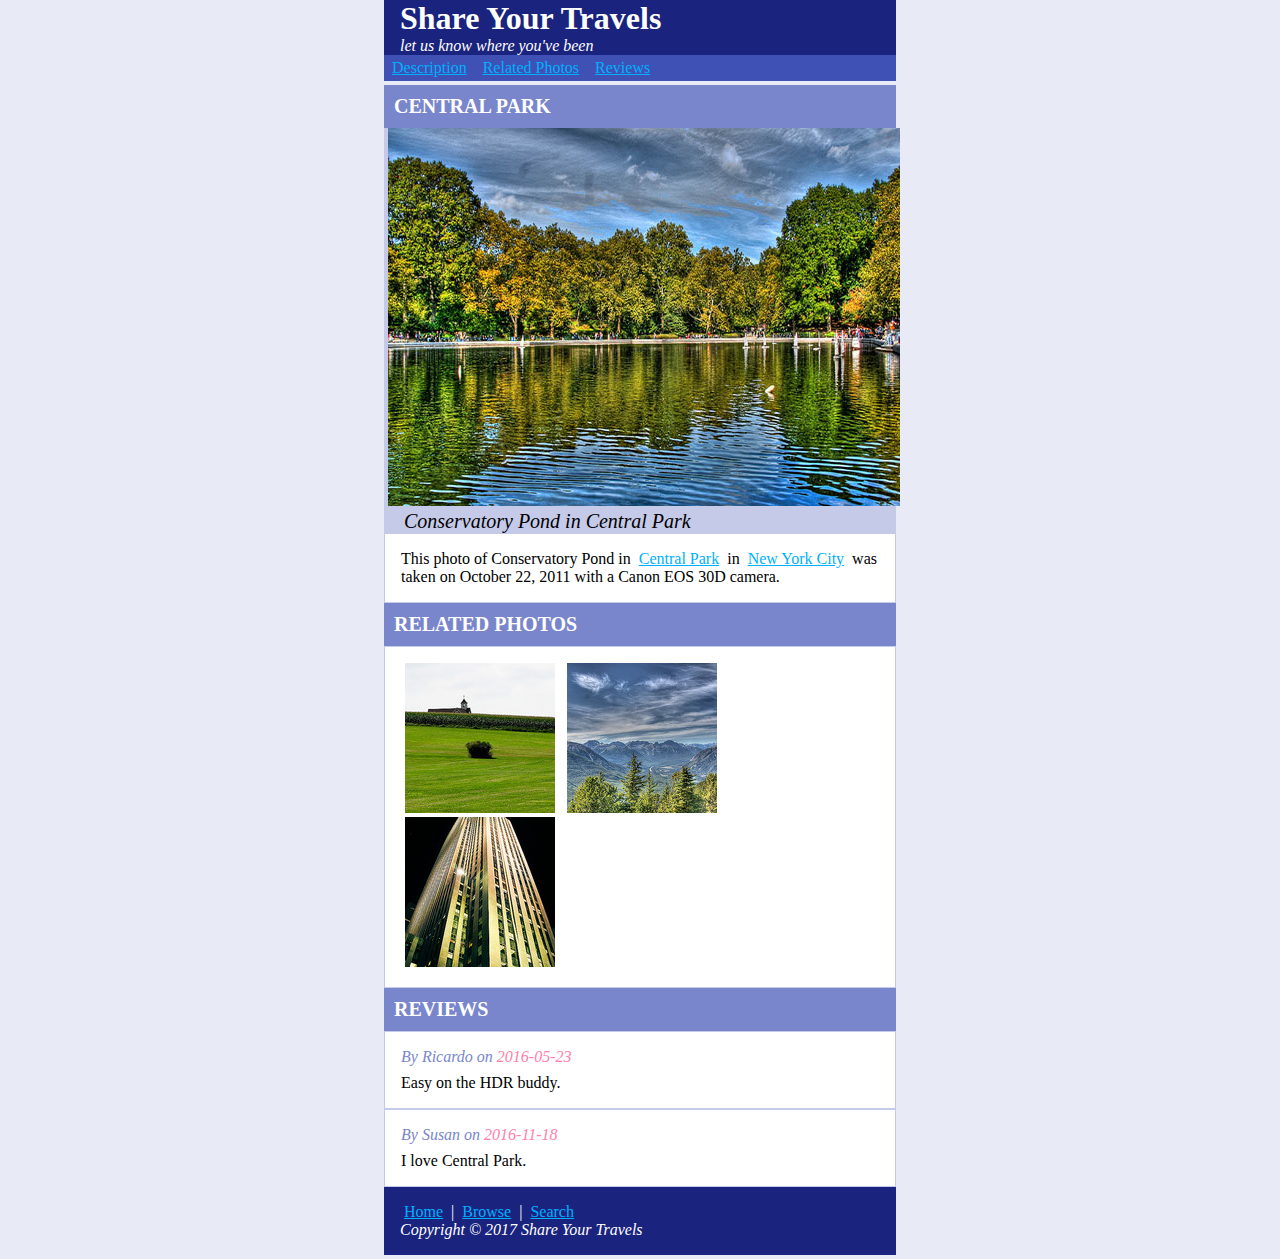
<file: index.html>
<!DOCTYPE html>
<html lang="en">
<head>
   <meta charset="utf-8">
   <title>Chapter 4 - Share Your Travels</title>
   <link rel="stylesheet" href="reset.css">
   <link rel="stylesheet" href="chapter04-project01.css">
</head>
<body>
<header>
     <h1>Share Your Travels</h1>
     <p>let us know where you've been</p>
  <nav>
    <ul>
	  <li><a href="#">Description</a></li>
	  <li><a href="#">Related Photos</a></li>
	  <li><a href="#">Reviews</a></li>
    </ul> 
  </nav>
</header>
<main>
   <section>
      <h3>Central Park</h3>
      <figure>
         <a href="images/large-central-park.jpg"><img src="images/central-park.jpg" alt="Central Park" title="Central Park" height="378"/></a>
          <figcaption>
            <em>Conservatory Pond in Central Park</em>
          </figcaption>
      </figure>   
      <div>
      <p>This photo of Conservatory Pond in 
      <a href="http://www.centralpark.com/">Central Park</a> in
      <a href="newyork.html">New York City</a> was taken on October 22, 2011 with a Canon EOS 30D camera. 
      </p> 
      </div>   

       
   </section>
   <section>
		<h3>Related Photos</h3>
		<div>
         <a href="images/related-large1.jpg"><img src="images/related-square1.jpg" alt="related photo" title="related photo" /></a>
         <a href="images/related-large2.jpg"><img src="images/related-square2.jpg" alt="related photo" title="related photo" /></a>
         <a href="images/related-large3.jpg"><img src="images/related-square3.jpg" alt="related photo" title="related photo" /></a>
		</div>   
   </section>   
   <section id="reviews">
      <h3>Reviews</h3>
      <div>
        <p class="byline">By Ricardo on <time>2016-05-23</time></p>
        <p>Easy on the HDR buddy.</p>
      </div>
      <div>
        <p class="byline">By Susan on <time>2016-11-18</time></p>
        <p>I love Central Park.</p>
      </div>          
   </section>
</main>
<footer>
  <p><a href="#">Home</a> | <a href="#">Browse</a> | <a href="#">Search</a></p>
  <p><em>Copyright &copy; 2017 Share Your Travels</em></p>
</footer>
</body>
</html>
</file>
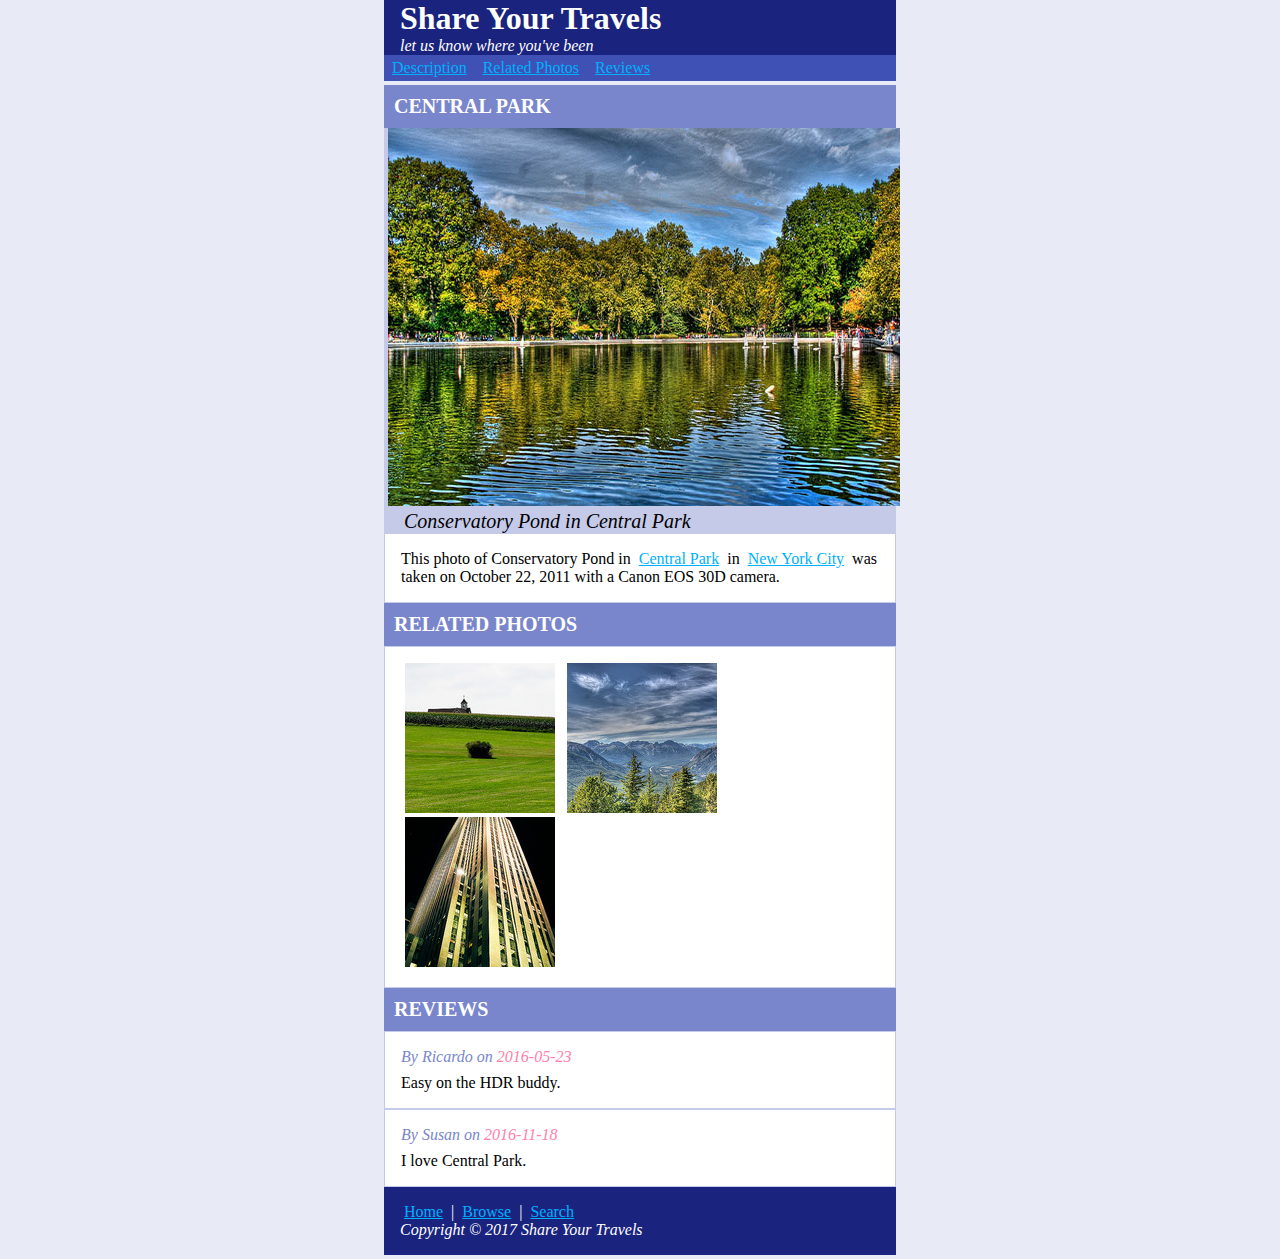
<file: chapter04-project01.html>
<!DOCTYPE html>
<html lang="en">
<head>
   <meta charset="utf-8">
   <title>Chapter 4 - Share Your Travels</title>
   <link rel="stylesheet" href="reset.css">
   <link rel="stylesheet" href="chapter04-project01.css">
</head>
<body>
<header>
     <h1>Share Your Travels</h1>
     <p>let us know where you've been</p>
  <nav>
    <ul>
	  <li><a href="#">Description</a></li>
	  <li><a href="#">Related Photos</a></li>
	  <li><a href="#">Reviews</a></li>
    </ul> 
  </nav>
</header>
<main>
   <section>
      <h3>Central Park</h3>
      <figure>
         <a href="images/large-central-park.jpg"><img src="images/central-park.jpg" alt="Central Park" title="Central Park" height="378"/></a>
          <figcaption>
            <em>Conservatory Pond in Central Park</em>
          </figcaption>
      </figure>   
      <div>
      <p>This photo of Conservatory Pond in 
      <a href="http://www.centralpark.com/">Central Park</a> in
      <a href="newyork.html">New York City</a> was taken on October 22, 2011 with a Canon EOS 30D camera. 
      </p> 
      </div>   

       
   </section>
   <section>
		<h3>Related Photos</h3>
		<div>
         <a href="images/related-large1.jpg"><img src="images/related-square1.jpg" alt="related photo" title="related photo" /></a>
         <a href="images/related-large2.jpg"><img src="images/related-square2.jpg" alt="related photo" title="related photo" /></a>
         <a href="images/related-large3.jpg"><img src="images/related-square3.jpg" alt="related photo" title="related photo" /></a>
		</div>   
   </section>   
   <section id="reviews">
      <h3>Reviews</h3>
      <div>
        <p class="byline">By Ricardo on <time>2016-05-23</time></p>
        <p>Easy on the HDR buddy.</p>
      </div>
      <div>
        <p class="byline">By Susan on <time>2016-11-18</time></p>
        <p>I love Central Park.</p>
      </div>          
   </section>
</main>
<footer>
  <p><a href="#">Home</a> | <a href="#">Browse</a> | <a href="#">Search</a></p>
  <p><em>Copyright &copy; 2017 Share Your Travels</em></p>
</footer>
</body>
</html>
</file>
<file: chapter04-project01.css>
/*Background for entire site*/
body {
   background-color: #E8EAF6;
   margin: auto;
   width: 50%;
}

/* Header and Footer*/
header, footer {
   color: white;
   background-color: #1A237E;
   margin: 0em 4em 0.25em 4em;
}


header h1 {
   font-size: 2em;
   margin-left: .5em;
}

header p {
   font-style: italic;
   margin-left: 1em;
}

header ul {
   list-style-type: none;
   margin: 0;
   padding: 0;
   overflow: hidden;
   background-color: #3F51B5;
}


nav li {
   display: inline-block;
   float: left;
   text-align: center;
   padding: .25em .25em;
}

footer {
   padding: 1em;
}

/*Links*/
a:link {
   color: #00B0FF;
   padding: .25em;
}


a:hover {
   color: #FFFFFF;
   background-color: #F50057;
}

/*Main*/
section {
   margin-left: 3em;
   margin-right: 4em;
}

figure, figcaption {
   display: inline-block;
   background-color: #C5CAE9;
}

figure img {
   max-width: 100%;
   max-height: 100%;
}

figcaption {
   font-size: 1.25em;
   padding-left: 1em;
}

section {
   background-color: white;
   margin-left: 4em;
   margin-right: 4em;
}

h3 {
   text-transform: uppercase;
   color: white;
   background-color: #7986CB;
   padding: .5em 0em .5em .5em;
   font-size: 1.25em;
}

div {
   border: 1px solid #C5CAE9;
   padding: 1em;
}

.byline {
   font-style: italic;
   color: #7986CB;
   padding-bottom: .5em;
}

time {
   color: #FF80AB;
}
</file>
